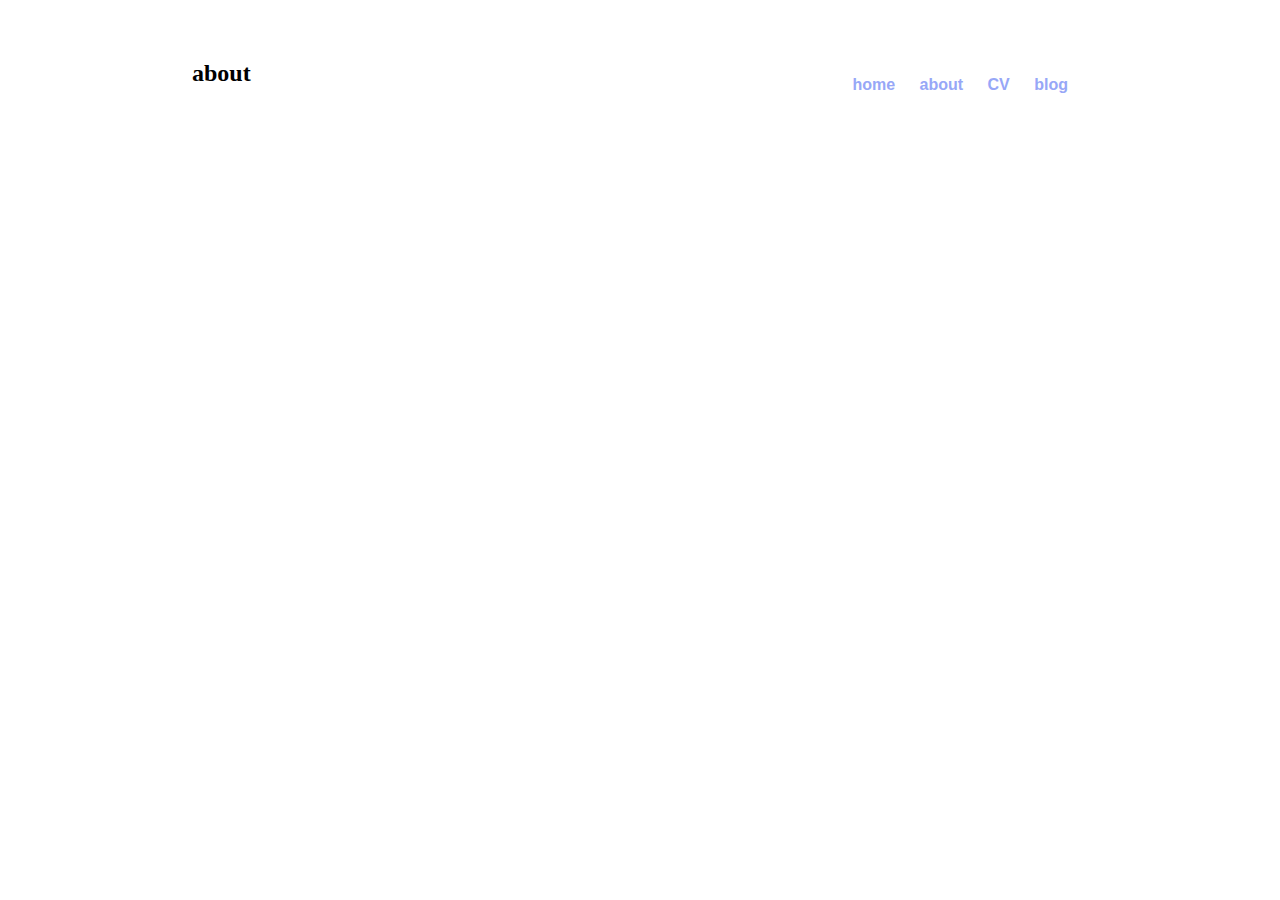
<file: about.html>
<!DOCTYPE html>
<html>
	<head>
		<title>Summer Motton</title>
		<!-- link to main stylesheet -->
		<link rel="stylesheet" type="text/css" href="/css/main.css">
	</head>
	<body>
		<nav class="navbar navbar-expand-md navbar-light">
    		<ul>
        		<li><a href="/">home</a></li>
	        	<li><a href="/about">about</a></li>
        		<li><a href="/cv">CV</a></li>
        		<li><a href="/blog">blog</a></li>
    		</ul>
        </nav>
        


        <!-- intro section start -->
	<section class="intro-section">
		<div class="container text-center">
			<div class="row">
				<div class="col-xl-10 offset-xl-1">
					<!-- <h2 class="section-title">i love <span>data & design.</span></h2> -->
					<h2 class="section-title">about</span></h2>
				</div>
			</div>
		</div>
	</section>
	<!-- intro section end -->
</file>
<file: css/main.css>
body {
    margin: 60px auto;
    width: 70%;
}
nav ul, footer ul {
    font-family:'Helvetica', 'Arial', 'Sans-Serif';
    padding: 0px;
    list-style: none;
    font-weight: bold;
}
nav ul li, footer ul li {
    display: inline;
    margin-right: 20px;
}
a {
    text-decoration: none;
    color: #97a7f7;
}
a:hover {
    text-decoration: underline;
}
h1 {
    font-size: 3em;
    font-family:'Roboto';
    color: #454757
}
p {
    font-size: 1.5em;
    font-family: 'Roboto';
    line-height: 1.4em;
    color: #91929c;
}
footer {
    border-top: 1px solid #d5d5d5;
    font-size: .8em;
}

ul.posts { 
    margin: 20px auto 40px; 
    font-size: 1.5em;
}

ul.posts li {
    list-style: none;
    padding: 0;
    margin: 0;
    text-align: right;  
}
.navbar {
    float: right;
}
</file>
